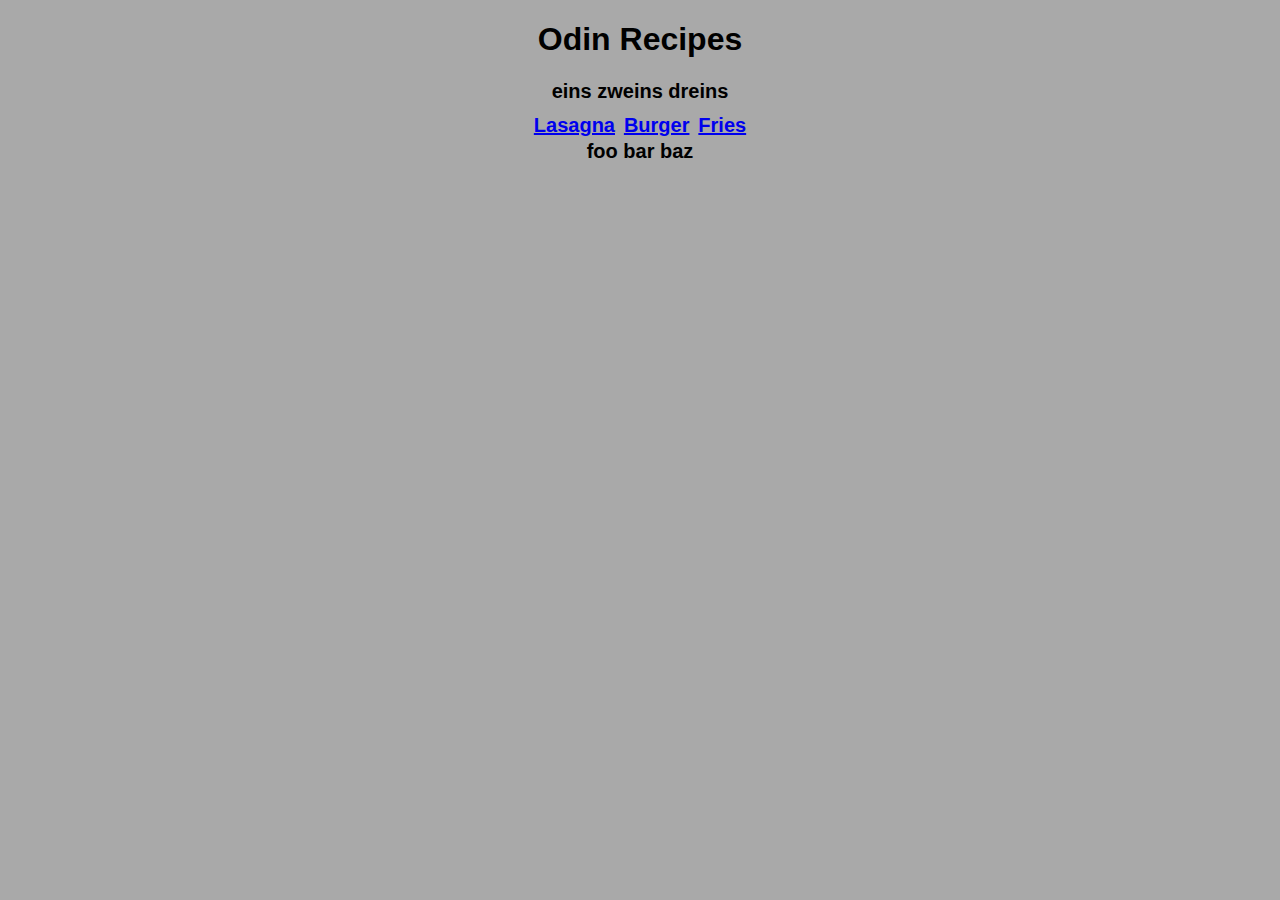
<file: index.html>
<!DOCTYPE html>
<html lang="en">
<head>
  <meta charset="UTF-8" />
  <title>Hello, world!</title>
  <meta name="viewport" content="width=device-width,initial-scale=1" />
  <meta name="description" content="" />
  <link rel="icon" href="favicon.png">
  <link rel="stylesheet" href="styles.css">
</head>
<body>
  <h1>Odin Recipes<h1>
  <div id="alertpink"> eins zweins dreins</div>
  <a class="link" href="recipes/lasagna.html">Lasagna</a>
  <a class="link" href="recipes/burger.html">Burger</a>
  <a class="link" href="recipes/fries.html">Fries</a>
  <div class="alertgreen"> foo bar baz</div>

</body>
</html>
</file>
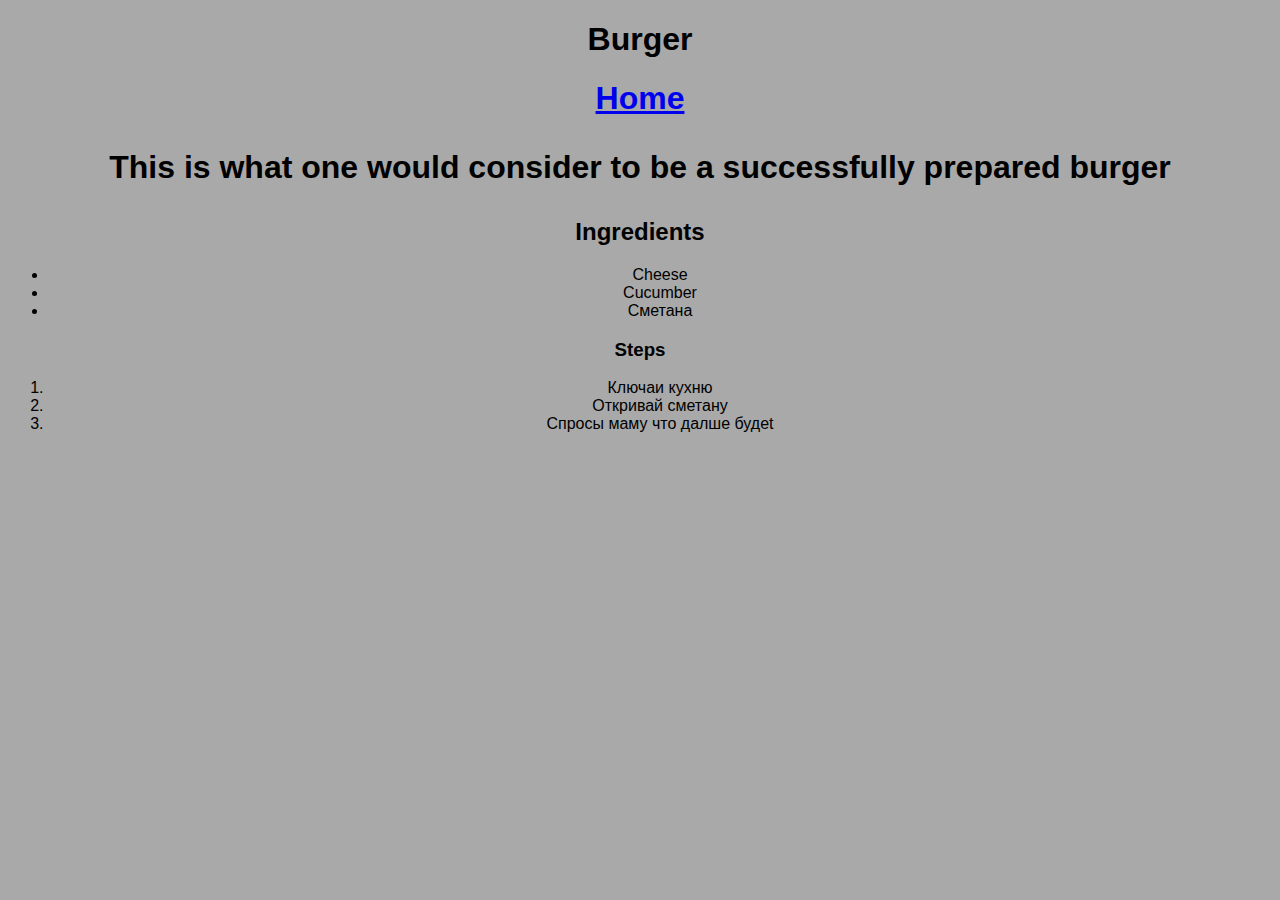
<file: recipes/burger.html>
<!DOCTYPE html>
<html lang="en">
<head>
  <meta charset="UTF-8" />
  <title>Hello, world!</title>
  <meta name="viewport" content="width=device-width,initial-scale=1" />
  <meta name="description" content="" />
  <link rel="icon" href="favicon.png">
  <link rel="stylesheet" href="styles.css">
</head>
<body>
  <h1>Burger<h1>
		  <a href="../index.html">Home<br/> </a>
        <p>This is what one would consider to be a successfully prepared burger</p>

        <h2>Ingredients</h2>
        <ul>
          <li>Cheese</li>
          <li>Cucumber</li>
          <li>Сметана</li>
        </ul>

        <h3>Steps</h3>
        <ol>
          <li>Ключаи кухню</li>
          <li>Откривай сметану</li>
          <li>Спросы маму что далше будеt</li>
        </ol>

        


</body>
</html>
</file>
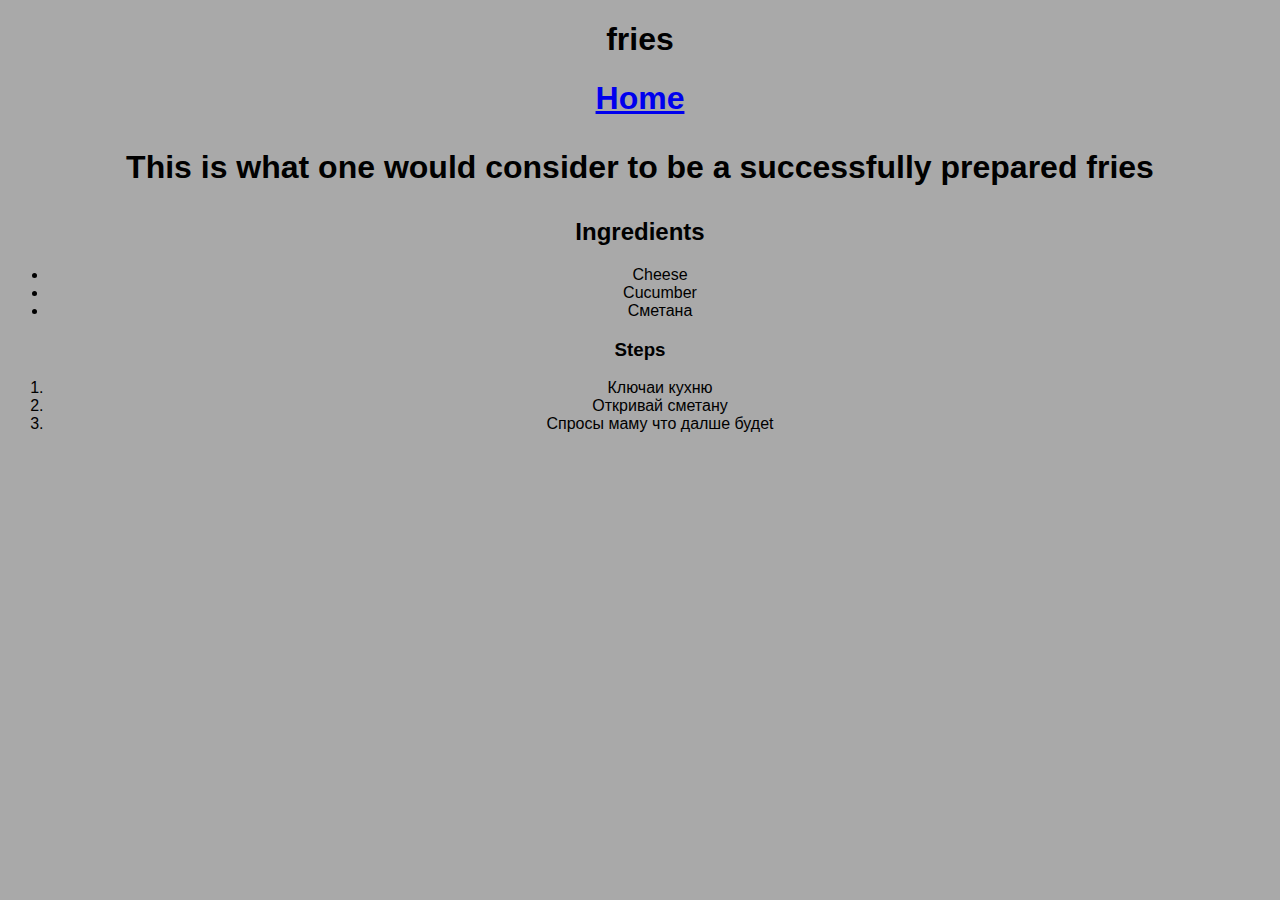
<file: recipes/fries.html>
<!DOCTYPE html>
<html lang="en">
<head>
  <meta charset="UTF-8" />
  <title>Hello, world!</title>
  <meta name="viewport" content="width=device-width,initial-scale=1" />
  <meta name="description" content="" />
  <link rel="icon" href="favicon.png">
  <link rel="stylesheet" href="styles.css">
</head>
<body>
  <h1>fries<h1>
		  <a href="../index.html">Home</a>
        <p>This is what one would consider to be a successfully prepared fries</p>

        <h2>Ingredients</h2>
        <ul>
          <li>Cheese</li>
          <li>Cucumber</li>
          <li>Сметана</li>
        </ul>

        <h3>Steps</h3>
        <ol>
          <li>Ключаи кухню</li>
          <li>Откривай сметану</li>
          <li>Спросы маму что далше будеt</li>
        </ol>

        


</body>
</html>
</file>
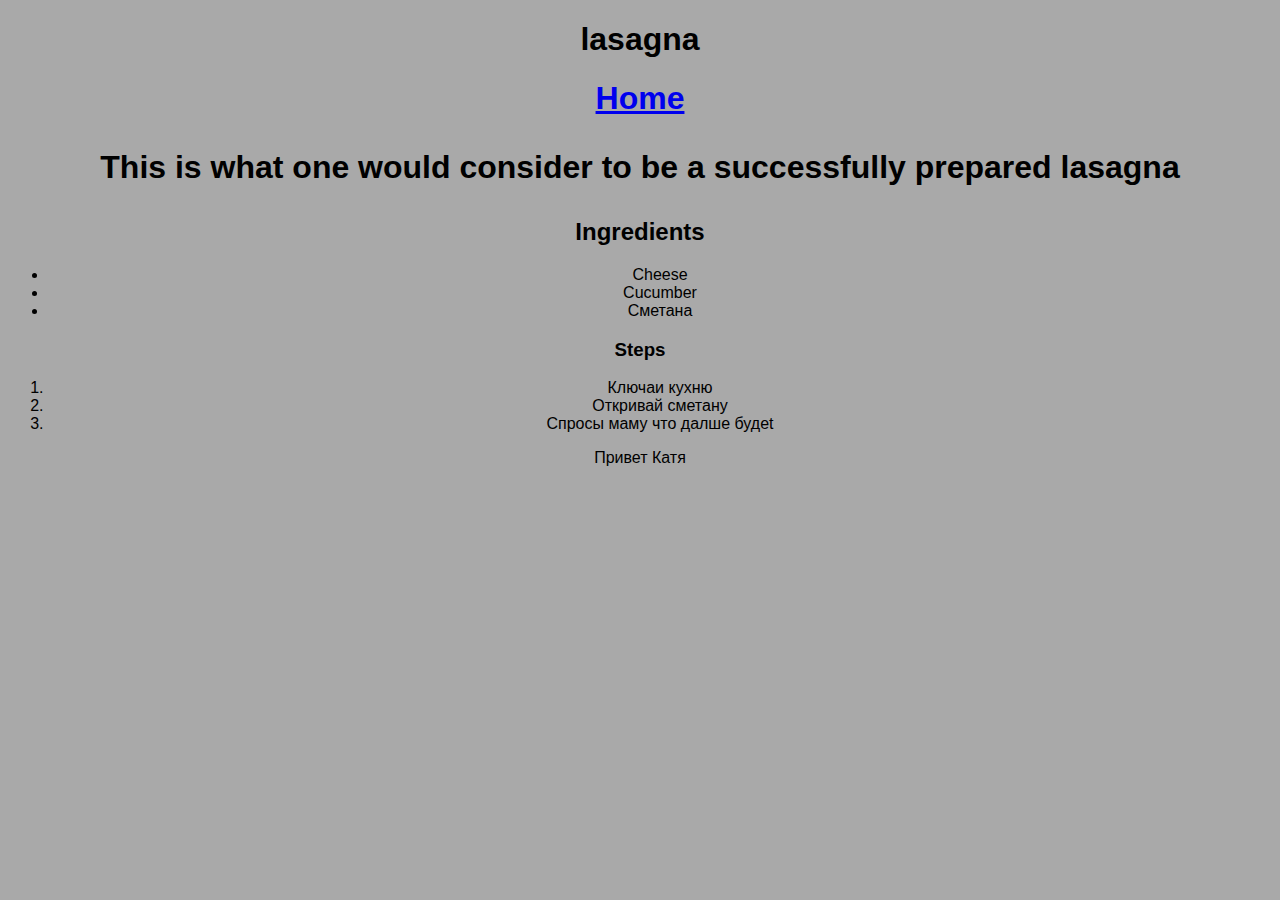
<file: recipes/lasagna.html>
<!DOCTYPE html>
<html lang="en">
<head>
  <meta charset="UTF-8" />
  <title>Hello, world!</title>
  <meta name="viewport" content="width=device-width,initial-scale=1" />
  <meta name="description" content="" />
  <link rel="icon" href="favicon.png">
  <link rel="stylesheet" href="styles.css">
</head>
<body>
  <h1>lasagna<h1>
		  <a href="../index.html">Home</a>
        <p>This is what one would consider to be a successfully prepared lasagna</p>

        <h2>Ingredients</h2>
        <ul>
          <li>Cheese</li>
          <li>Cucumber</li>
          <li>Сметана</li>
        </ul>

        <h3>Steps</h3>
        <ol>
          <li>Ключаи кухню</li>
          <li>Откривай сметану</li>
          <li>Спросы маму что далше будеt</li>
          </ol>
          <p> Привет Катя</p>

        


</body>
</html>
</file>
<file: styles.css>
* {
	font-family: sans-serif;
	text-align: center;
}


body {
	background-color: darkgray;
}

h1 {
	font-size: 32px;
}

div {
	font-size: 20px;
}

.link {
	font-size: 20px;	
}
</file>
<file: recipes/styles.css>
* {
	font-family: sans-serif;
	text-align: center;
}


body {
	background-color: darkgray;
}

h1 {
	font-size: 32px;
}

div {
	font-size: 20px;
}

.link {
	font-size: 20px;	
}
</file>
